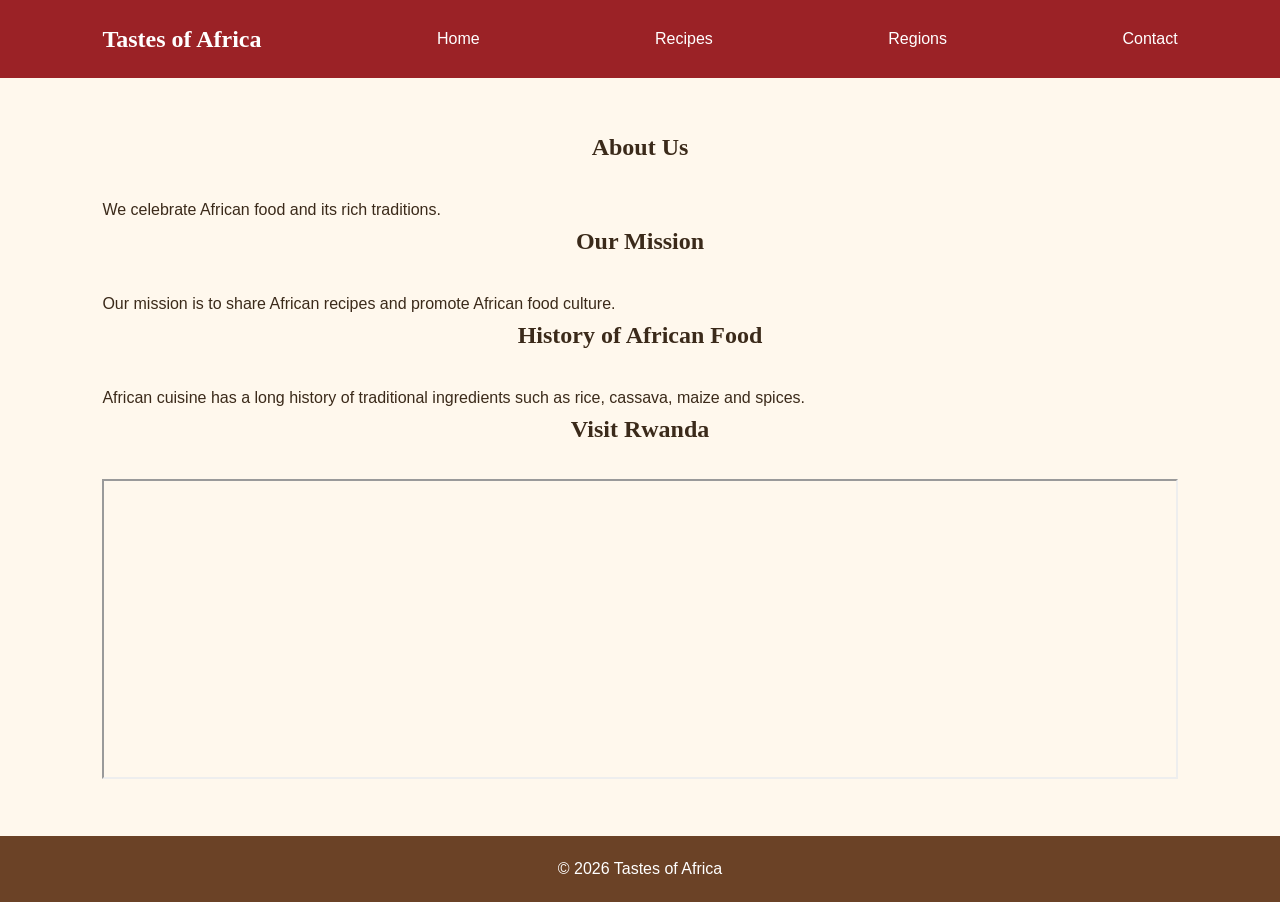
<file: about.html>
<!DOCTYPE html>
<html lang="en">
<head>
    <meta charset="UTF-8">
    <meta name="viewport" content="width=device-width, initial-scale=1.0">
    <title>About Us</title>
    <link rel="stylesheet" href="css/styles.css">
</head>

<body>

<header>
    <nav>
        <h1>Tastes of Africa</h1>
        <a href="index.html">Home</a>
        <a href="recipes.html">Recipes</a>
        <a href="regions.html">Regions</a>
        <a href="contact.html">Contact</a>
    </nav>
</header>

<main>
    <section>
        <h2>About Us</h2>
        <p>We celebrate African food and its rich traditions.</p>

        <h2>Our Mission</h2>
        <p>Our mission is to share African recipes and promote African food culture.</p>

        <h2>History of African Food</h2>
        <p>African cuisine has a long history of traditional ingredients such as rice, cassava, maize and spices.</p>

        <h2>Visit Rwanda</h2>
        <iframe src="https://www.google.com/maps?q=Kigali,Rwanda&output=embed"
            width="100%" height="300" title="Map of Kigali, Rwanda">
        </iframe>
    </section>
</main>

<footer>
    <p>© 2026 Tastes of Africa</p>
</footer>

<script src="js/script.js"></script>
</body>
</html>
</file>
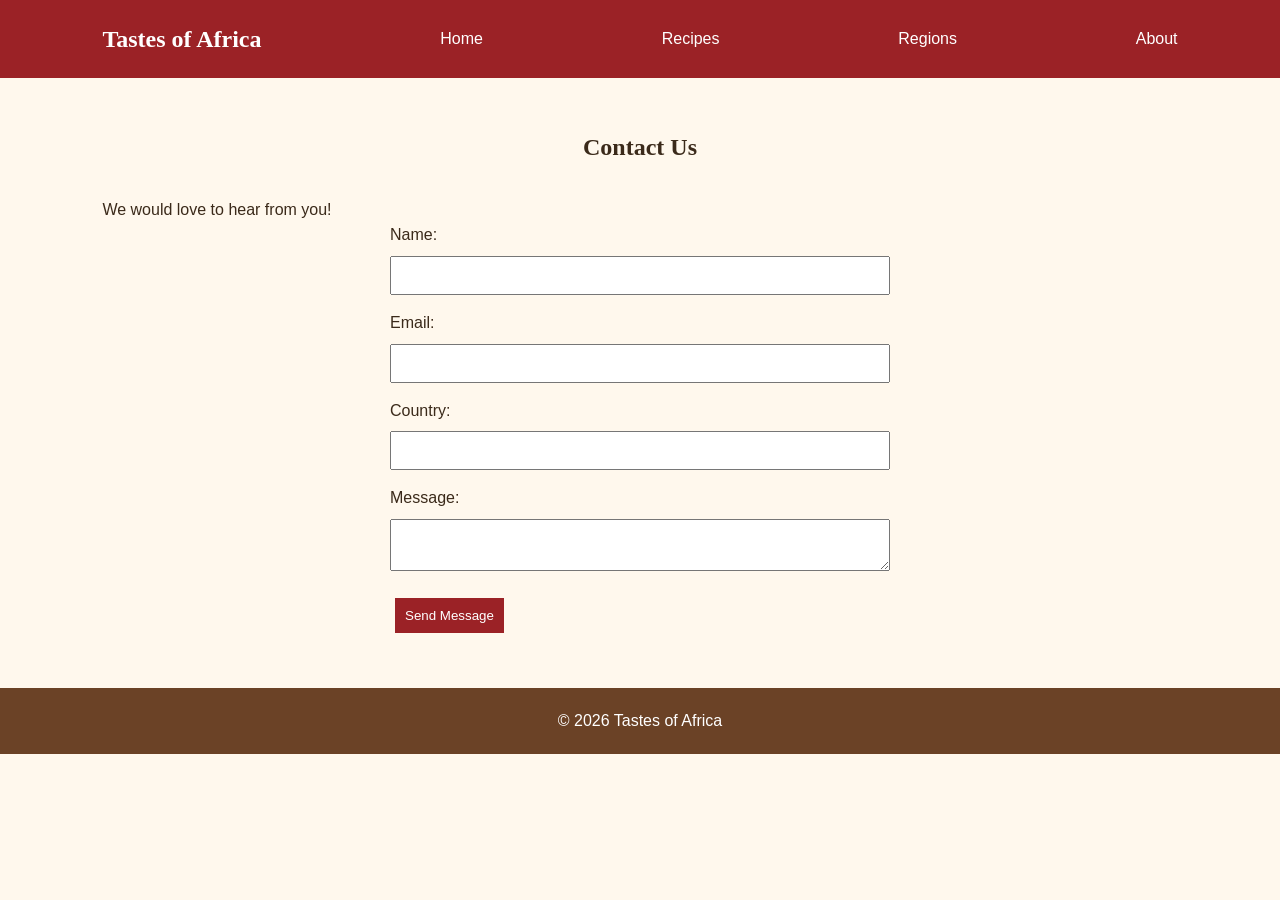
<file: contact.html>
<!DOCTYPE html>
<html lang="en">
<head>
    <meta charset="UTF-8">
    <meta name="viewport" content="width=device-width, initial-scale=1.0">
    <title>Contact Us</title>
    <link rel="stylesheet" href="css/styles.css">
</head>

<body>

<header>
    <nav>
        <h1>Tastes of Africa</h1>
        <a href="index.html">Home</a>
        <a href="recipes.html">Recipes</a>
        <a href="regions.html">Regions</a>
        <a href="about.html">About</a>
    </nav>
</header>

<main>
    <section>
        <h2>Contact Us</h2>
        <p>We would love to hear from you!</p>

        <form id="contactForm">

            <label for="name">Name:</label>
            <input type="text" id="name" required>

            <label for="email">Email:</label>
            <input type="email" id="email" required>

            <label for="country">Country:</label>
            <input list="countries" id="country" required>
            <datalist id="countries">
                <option value="Rwanda">
                <option value="Nigeria">
                <option value="Ghana">
                <option value="Morocco">
                <option value="Ethiopia">
            </datalist>

            <label for="message">Message:</label>
            <textarea id="message" required></textarea>

            <button type="submit">Send Message</button>

        </form>

        <p id="response"></p>
    </section>
</main>

<footer>
    <p>© 2026 Tastes of Africa</p>
</footer>

<script src="js/script.js"></script>
</body>
</html>
</file>
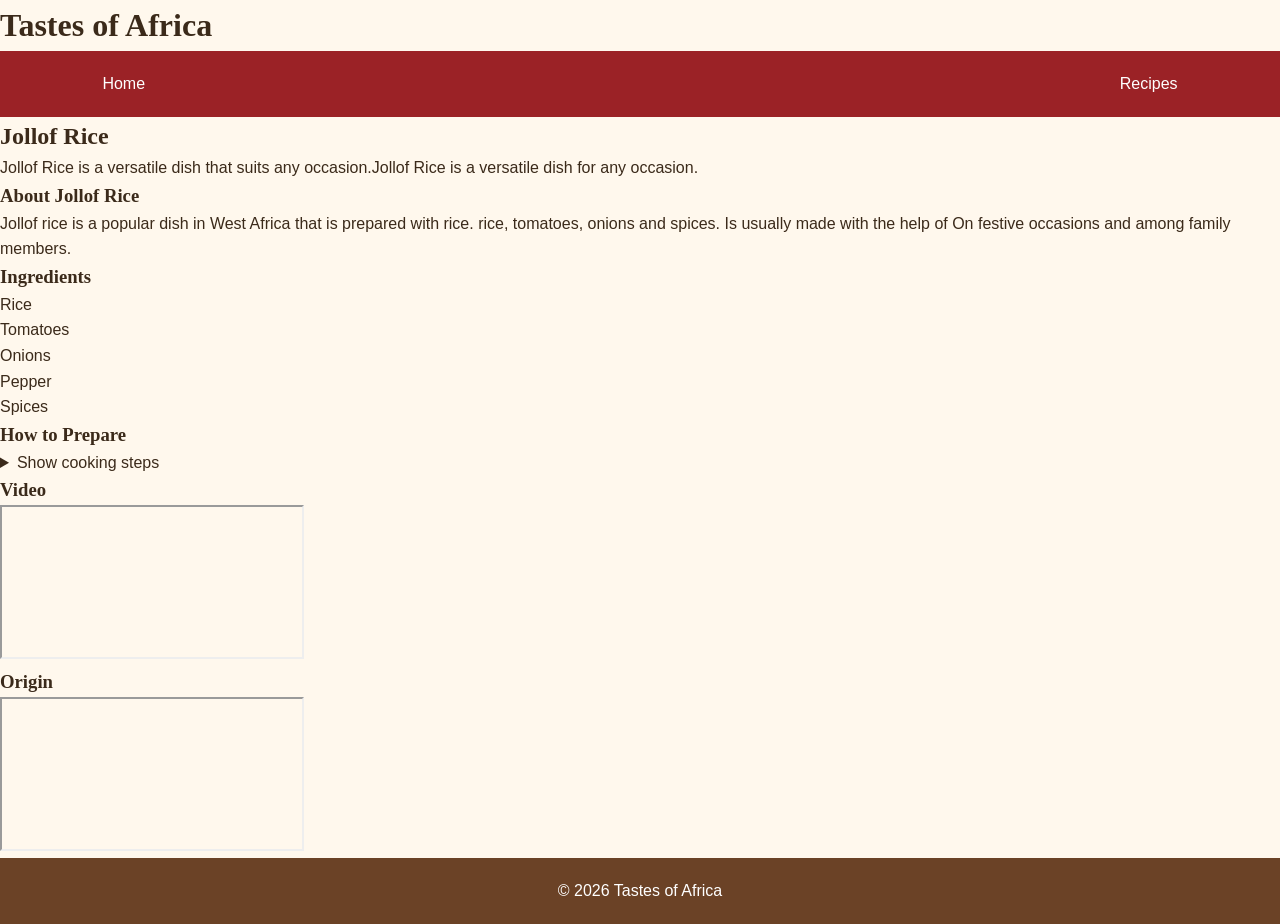
<file: jollof.html>
<!DOCTYPE html>
<html lang="en">

<head>

<meta charset="UTF-8">
<meta name="viewport" content="width=device-width, initial-scale=1.0">

<title>Jollof Rice</title>

<link rel="stylesheet" href="css/styles.css">

</head>


<body>

<header>

<h1>Tastes of Africa</h1>

<nav>
<a href="index.html">Home</a>
<a href="recipes.html">Recipes</a>
</nav>

</header>



<main>

<h2>Jollof Rice</h2>


Jollof Rice is a versatile dish that suits any occasion.Jollof Rice is a versatile dish for any occasion.



<h3>About Jollof Rice</h3>

<p>
Jollof rice is a popular dish in West Africa that is prepared with rice.
rice, tomatoes, onions and spices. Is usually made with the help of
On festive occasions and among family members.
</p>



<h3>Ingredients</h3>

<ul>

<li>Rice</li>
<li>Tomatoes</li>
<li>Onions</li>
<li>Pepper</li>
<li>Spices</li>

</ul>



<h3>How to Prepare</h3>

<details>

<summary>
Show cooking steps
</summary>

<p>
To cook tomatoes and spices together.

<p>
2. Add rice and water.</p>

<p>
3. Cook until rice is soft.

</details>



<h3>Video</h3>

<iframe
src="https://www.youtube.com/embed/example">
</iframe>



<h3>Origin</h3>

<iframe
src="https://maps.google.com">
</iframe>


</main>



<footer>

<p>
© 2026 Tastes of Africa
</p>

</footer>


</body>

</html>
</file>
<file: css/styles.css>
* {
    margin: 0;
    padding: 0;
    box-sizing: border-box;
}


body {
    font-family: 'Poppins', sans-serif;
    background: #fff8ed;
    color: #3b2a1a;
    line-height: 1.6;
}


h1, h2, h3 {
    font-family: playfair display, serif;
}


/* Navigation */

nav {
    background: #9b2226;
    color: white;
    display: flex;
    justify-content: space-between;
    align-items: center;
    padding: 20px 8%;
}


nav ul {
    display: flex;
    list-style: none;
    gap: 20px;
}


nav a {
    color: white;
    text-decoration: none;
}


nav a:hover {
    color: #ffd166;
}



/* Hero */

.hero {

    height: 70vh;

    background:
    linear-gradient(
    rgba(0,0,0,0.5),
    rgba(0,0,0,0.5)
    ),
    url("../images/hero.jpg");

    background-size: cover;

    background-position: center;

    display: flex;

    justify-content: center;

    align-items: center;

    text-align: center;

    color: white;

}


.hero h2 {

    font-size: 3rem;

}


.hero a {

    display: inline-block;

    margin-top: 20px;

    padding: 12px 25px;

    background: #d9a441;

    color: white;

    text-decoration: none;

    border-radius: 25px;

}



/* Sections */

section {

    padding: 50px 8%;

}


section h2 {

    text-align: center;

    margin-bottom: 30px;

}



/* Cards */

.cards {

    display: grid;

    grid-template-columns: repeat(3, 1fr);

    gap: 30px;

}



figure {

    background: white;

    border-radius: 15px;

    overflow: hidden;

    box-shadow: 0 5px 15px rgba(0,0,0,0.2);

}



figure img {

    width: 100%;

    height: 250px;

    object-fit: cover;

}



figcaption {

    padding: 20px;

}



/* Links */

a {

    color: #9b2226;

}


/* Footer */

footer {

    background: #6b4226;

    color:white;

    text-align:center;

    padding:20px;

}



/* Mobile */

@media(max-width:768px){

    nav {

        flex-direction: column;

    }


    nav ul {

        flex-direction: column;

        margin-top:20px;

    }


    .cards {

        grid-template-columns:1fr;

    }


    .hero h2 {

        font-size:2rem;

    }

}

/* Recipe cards */
.recipe-card {
    background: white;
    padding: 15px;
    border-radius: 10px;
    box-shadow: 0 3px 10px #ccc;
}

.recipe-card img {
    width: 100%;
    height: 200px;
    object-fit: cover;
}

button {
    background: #9b2226;
    color: white;
    padding: 10px;
    border: none;
    cursor: pointer;
    margin: 5px;
}

button:hover {
    background: #6b4226;
}

/* Contact form */
form {
    max-width: 500px;
    margin: auto;
}

input, textarea {
    width: 100%;
    padding: 10px;
    margin: 8px 0 15px;
}

label {
    display: block;
}
</file>
